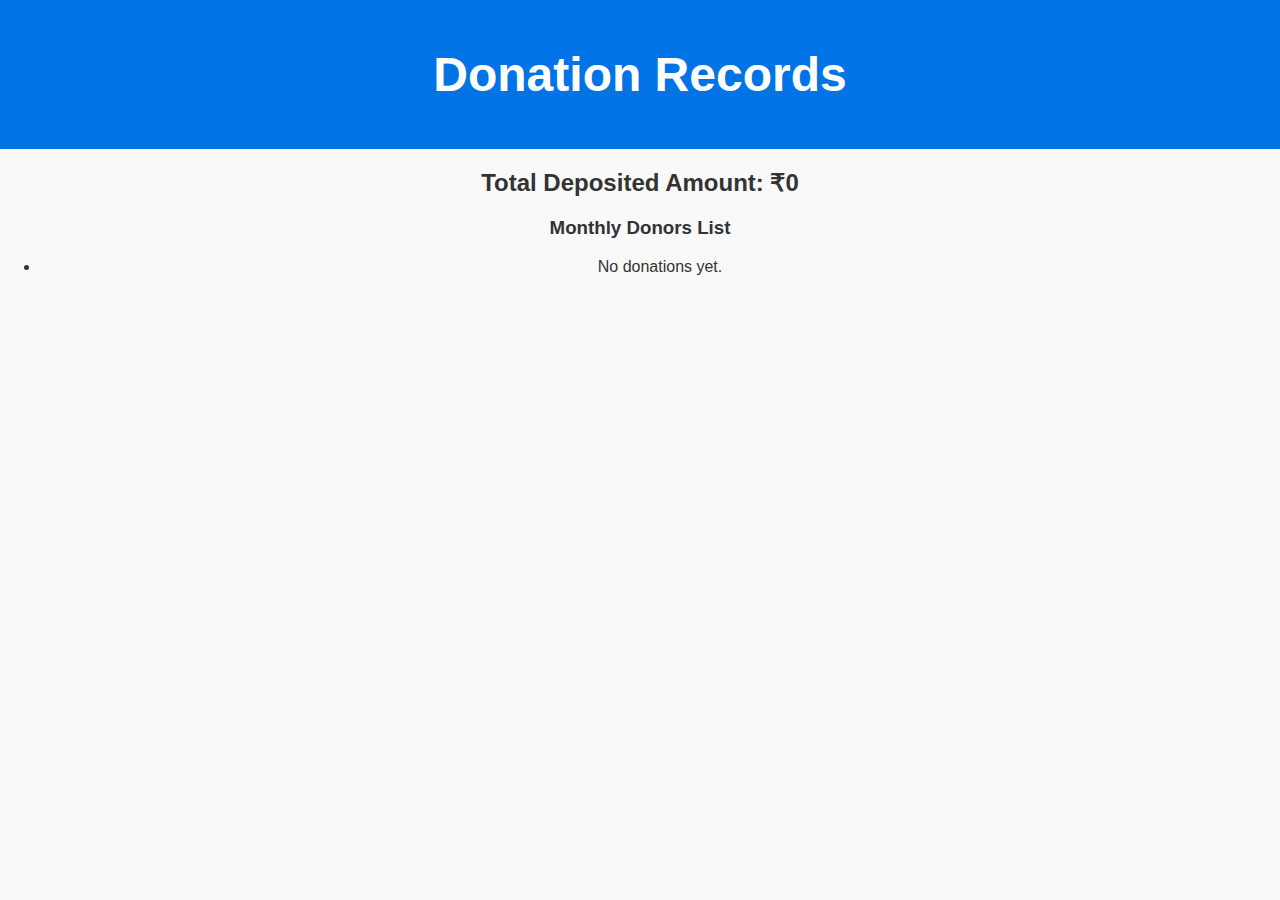
<file: donations.html>
<!DOCTYPE html>
<html lang="en">
<head>
    <meta charset="UTF-8">
    <meta name="viewport" content="width=device-width, initial-scale=1.0">
    <title>Donation Records</title>
    <link rel="stylesheet" href="styles.css">
</head>
<body>
    <header>
        <h1>Donation Records</h1>
    </header>
    <main>
        <h2>Total Deposited Amount: ₹0</h2>
        <h3>Monthly Donors List</h3>
        <ul>
            <li>No donations yet.</li>
        </ul>
    </main>
</body>
</html>
</file>
<file: styles.css>
body {
    font-family: Arial, sans-serif;
    text-align: center;
    background-color: #f9f9f9;
    color: #333;
    margin: 0;
    padding: 0;
}
header {
    background-color: #0073e6;
    color: white;
    padding: 15px;
    font-size: 24px;
}
.qr-section img {
    width: 200px;
    margin: 20px 0;
}
</file>
